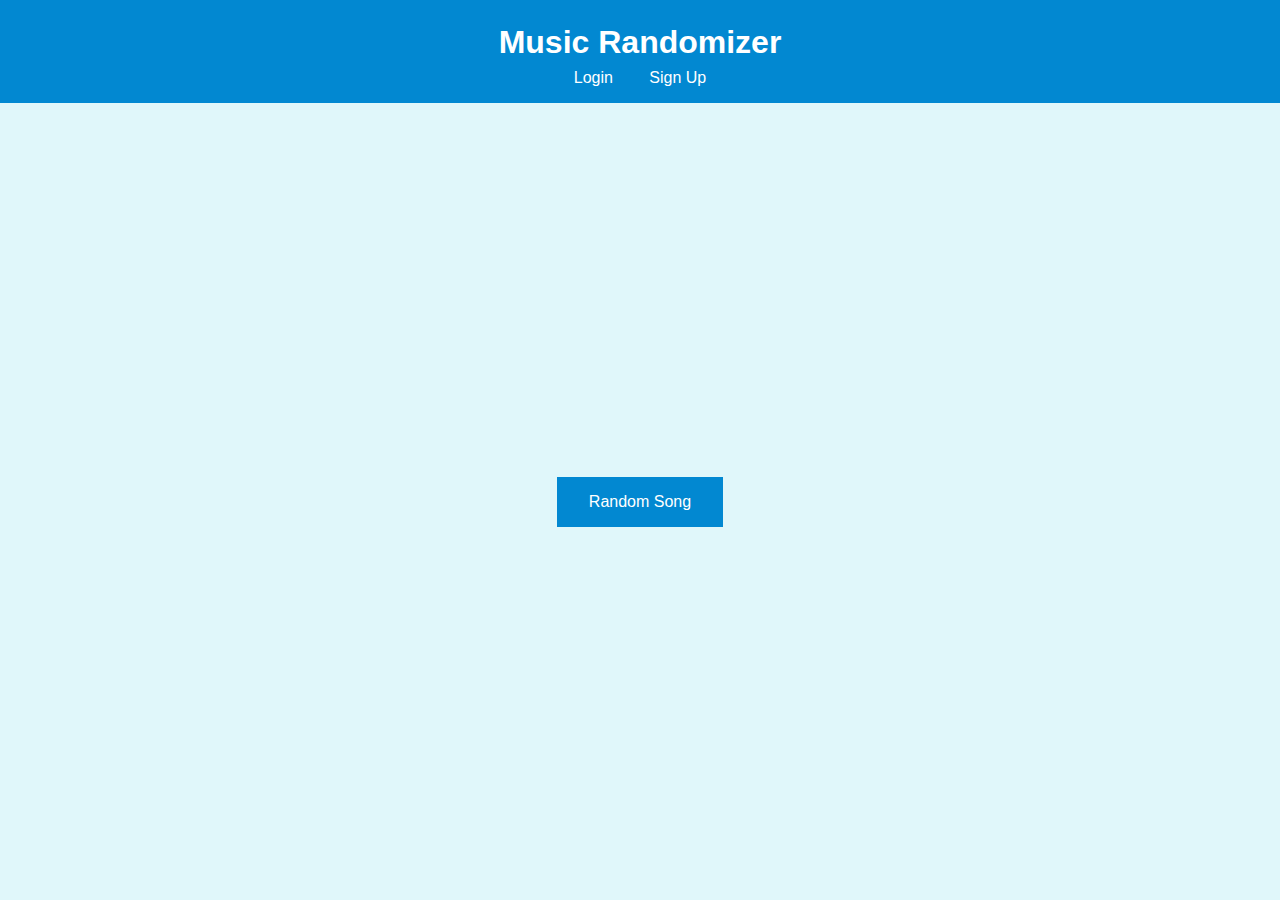
<file: index.html>
<!DOCTYPE html>
<html lang="en">
<head>
  <meta charset="UTF-8">
  <meta name="viewport" content="width=device-width, initial-scale=1.0">
  <title>Music Randomizer</title>
  <link rel="stylesheet" href="styles.css">
  <script src="script.js" defer></script>
</head>
<body>
  <header>
    <h1>Music Randomizer</h1>
    <nav>
      <a href="login.html">Login</a>
      <a href="signup.html">Sign Up</a>
    </nav>
  </header>
  <main>
    <button id="randomSongButton">Random Song</button>
    <div id="songResult"></div>
  </main>
</body>
</html>
</file>
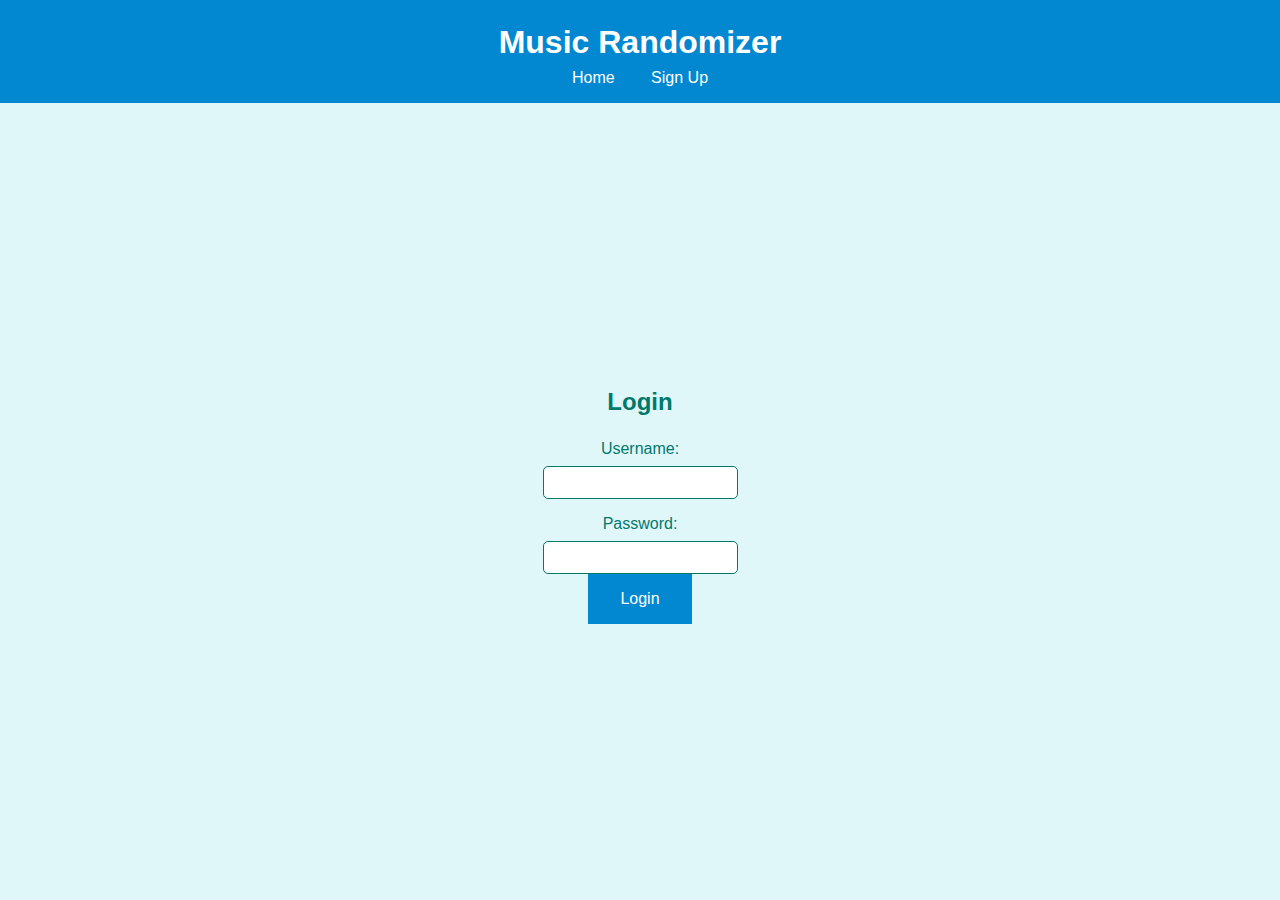
<file: login.html>
<!DOCTYPE html>
<html lang="en">
<head>
  <meta charset="UTF-8">
  <meta name="viewport" content="width=device-width, initial-scale=1.0">
  <title>Login - Music Randomizer</title>
  <link rel="stylesheet" href="styles.css">
</head>
<body>
  <header>
    <h1>Music Randomizer</h1>
    <nav>
      <a href="index.html">Home</a>
      <a href="signup.html">Sign Up</a>
    </nav>
  </header>
  <main>
    <h2>Login</h2>
    <form id="loginForm">
      <label for="username">Username:</label>
      <input type="text" id="username" name="username" required>
      <label for="password">Password:</label>
      <input type="password" id="password" name="password" required>
      <button type="submit">Login</button>
    </form>
  </main>
</body>
</html>
</file>
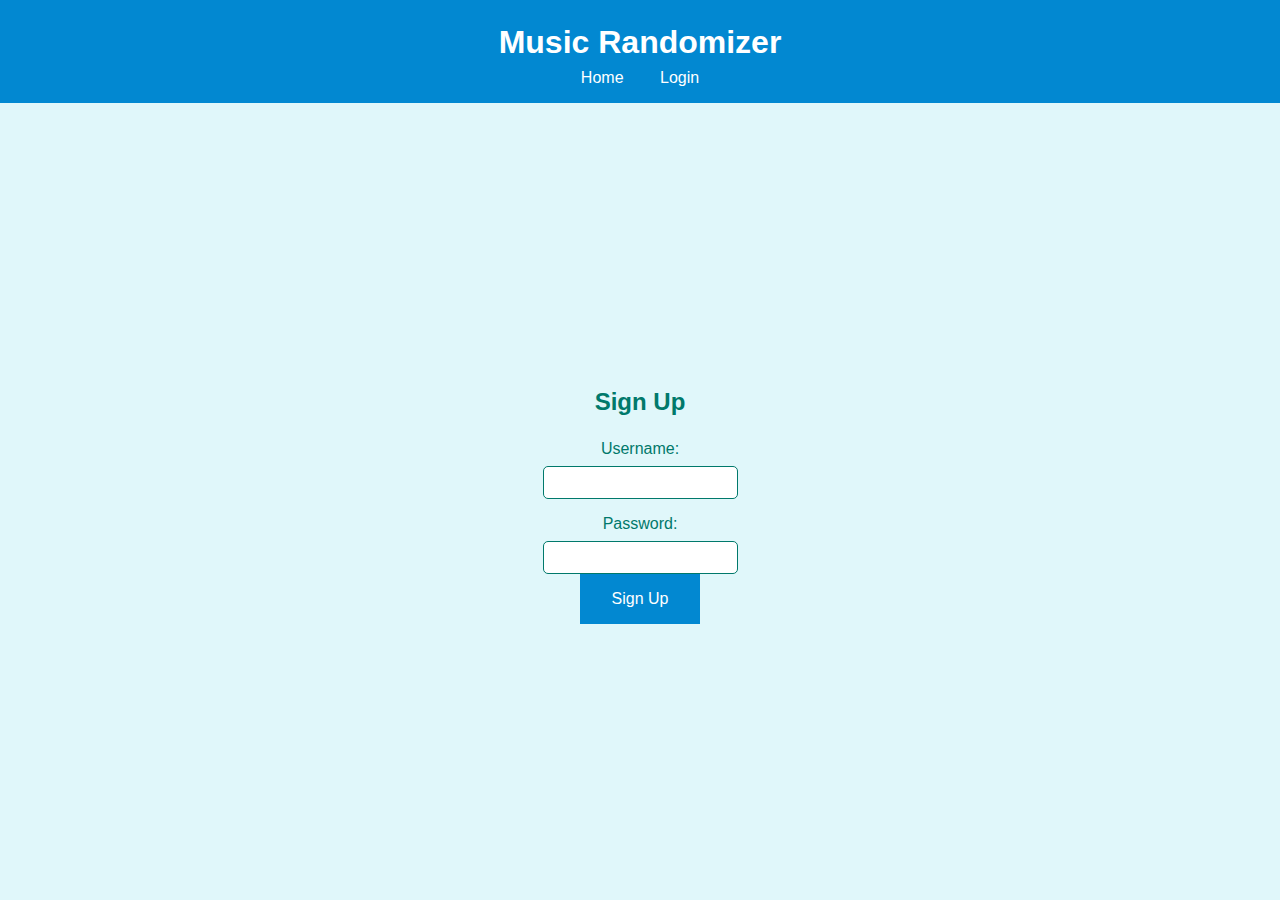
<file: signup.html>
<!DOCTYPE html>
<html lang="en">
<head>
  <meta charset="UTF-8">
  <meta name="viewport" content="width=device-width, initial-scale=1.0">
  <title>Sign Up - Music Randomizer</title>
  <link rel="stylesheet" href="styles.css">
</head>
<body>
  <header>
    <h1>Music Randomizer</h1>
    <nav>
      <a href="index.html">Home</a>
      <a href="login.html">Login</a>
    </nav>
  </header>
  <main>
    <h2>Sign Up</h2>
    <form id="signupForm">
      <label for="username">Username:</label>
      <input type="text" id="username" name="username" required>
      <label for="password">Password:</label>
      <input type="password" id="password" name="password" required>
      <button type="submit">Sign Up</button>
    </form>
  </main>
</body>
</html>
</file>
<file: styles.css>
body {
  font-family: 'Roboto', sans-serif;
  background-color: #e0f7fa;
  color: #00796b;
  margin: 0;
  padding: 0;
  display: flex;
  flex-direction: column;
  min-height: 100vh;
}

header {
  background-color: #0288d1;
  padding: 1rem;
  text-align: center;
  color: white;
}

nav a {
  margin: 0 1rem;
  color: white;
  text-decoration: none;
}

main {
  flex: 1;
  display: flex;
  flex-direction: column;
  align-items: center;
  justify-content: center;
}

button {
  background-color: #0288d1;
  color: white;
  border: none;
  padding: 1rem 2rem;
  cursor: pointer;
  font-size: 1rem;
}

button:hover {
  background-color: #0277bd;
}

form {
  display: flex;
  flex-direction: column;
  align-items: center;
}

label {
  margin-top: 1rem;
}

input {
  padding: 0.5rem;
  margin-top: 0.5rem;
  border: 1px solid #00796b;
  border-radius: 5px;
}

h1, h2 {
  margin: 0;
  padding: 0.5rem 0;
}
</file>
